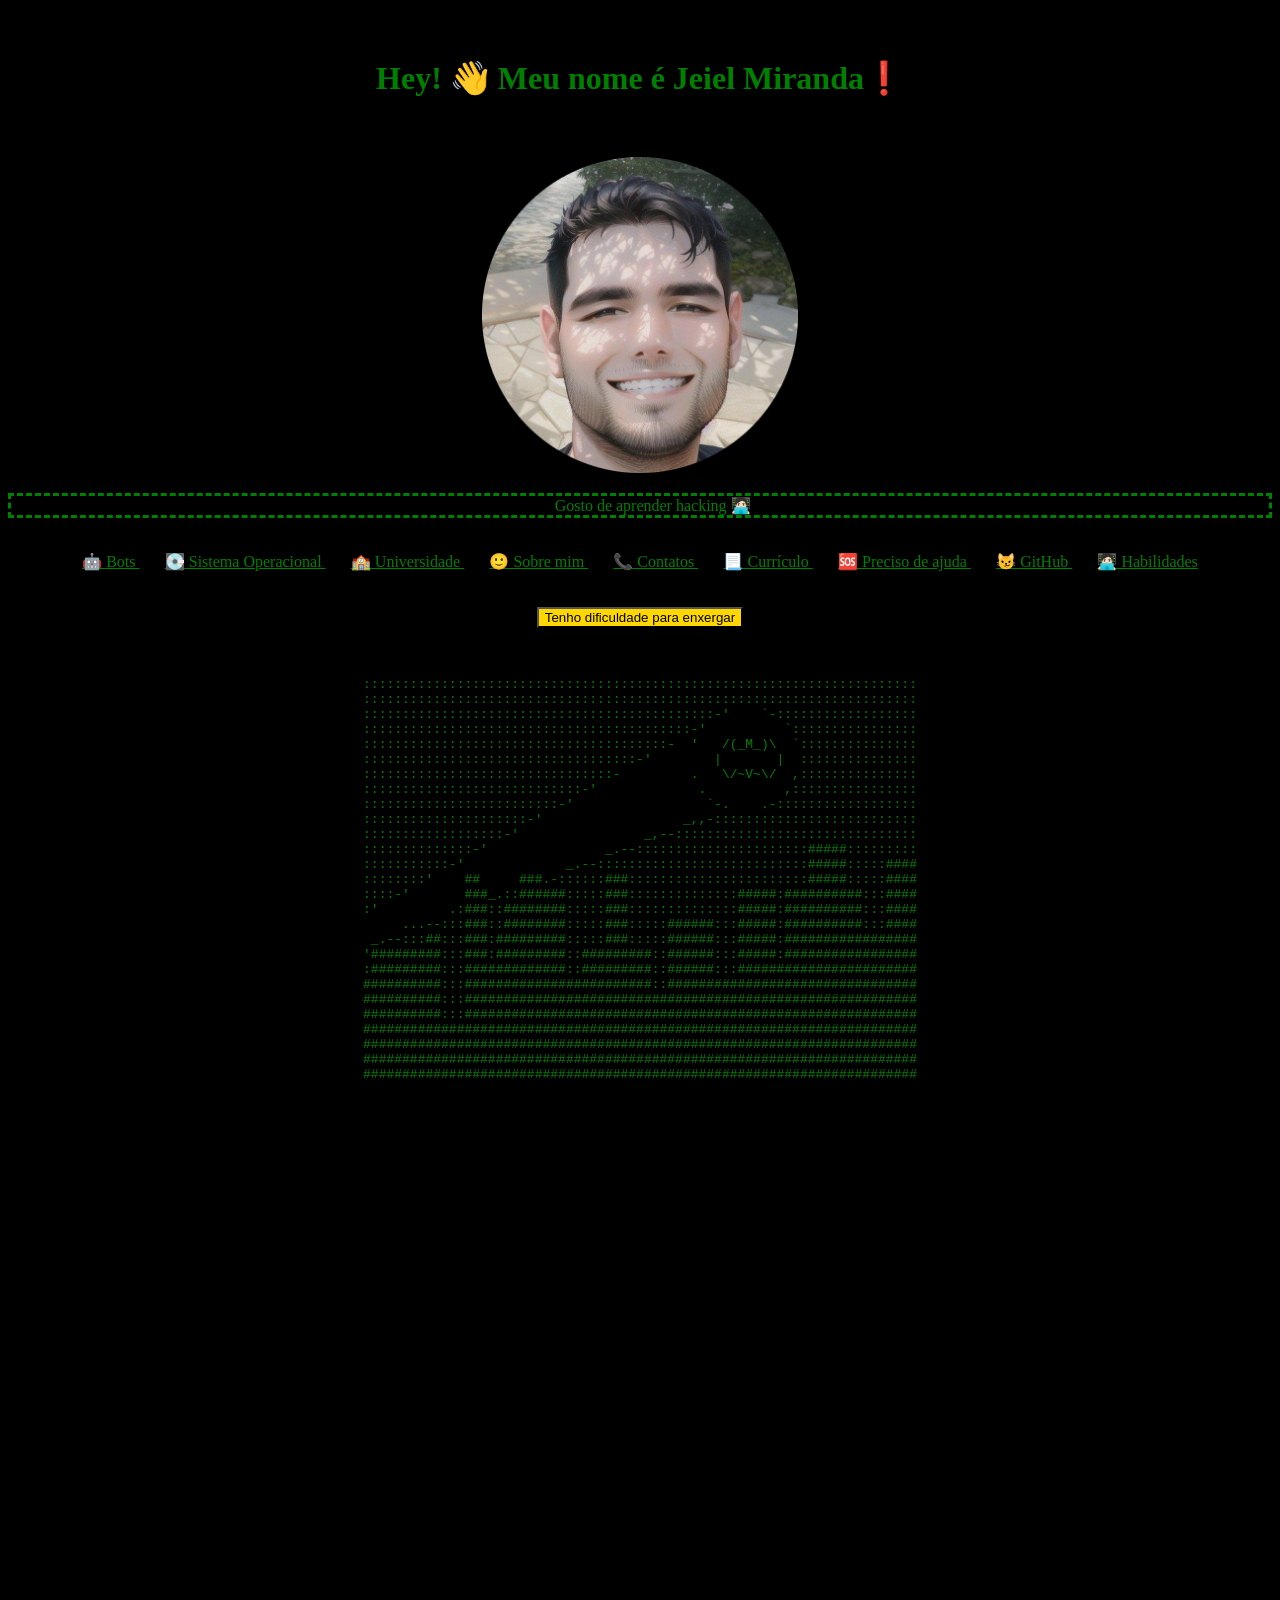
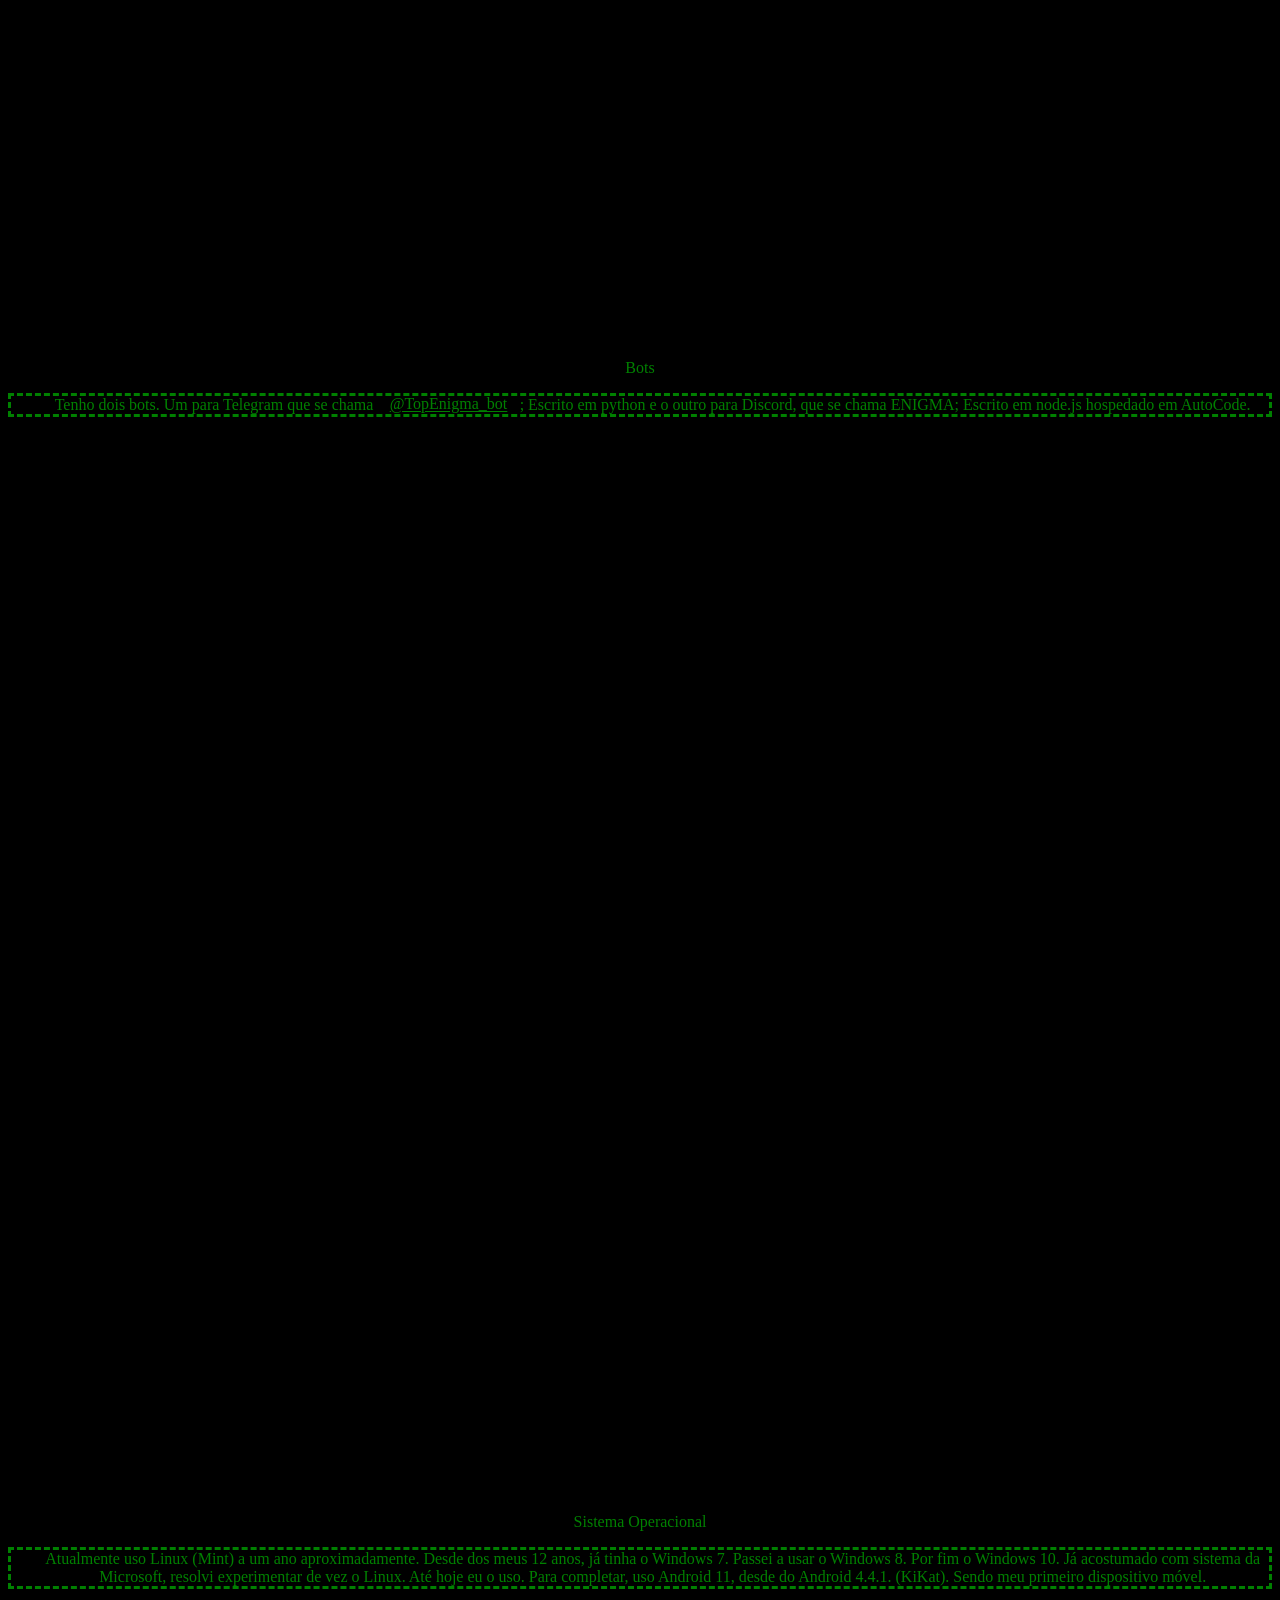
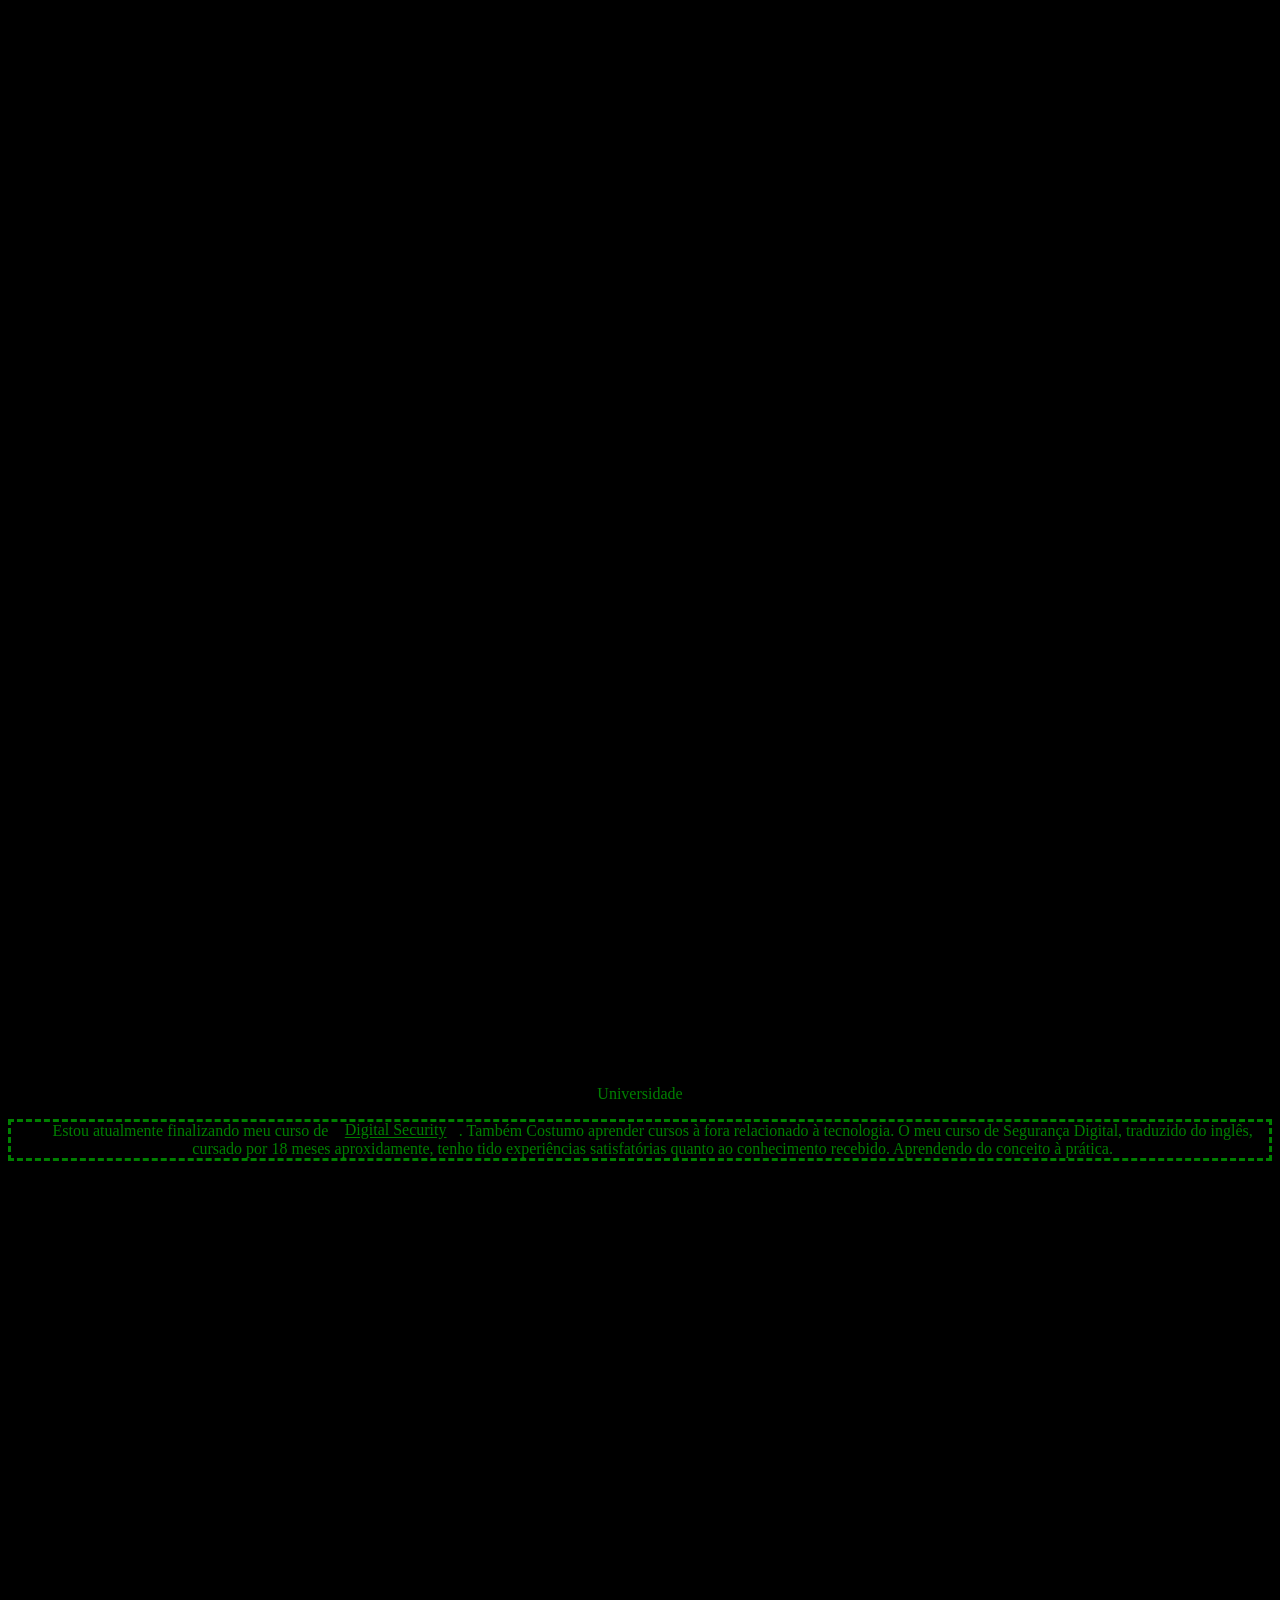
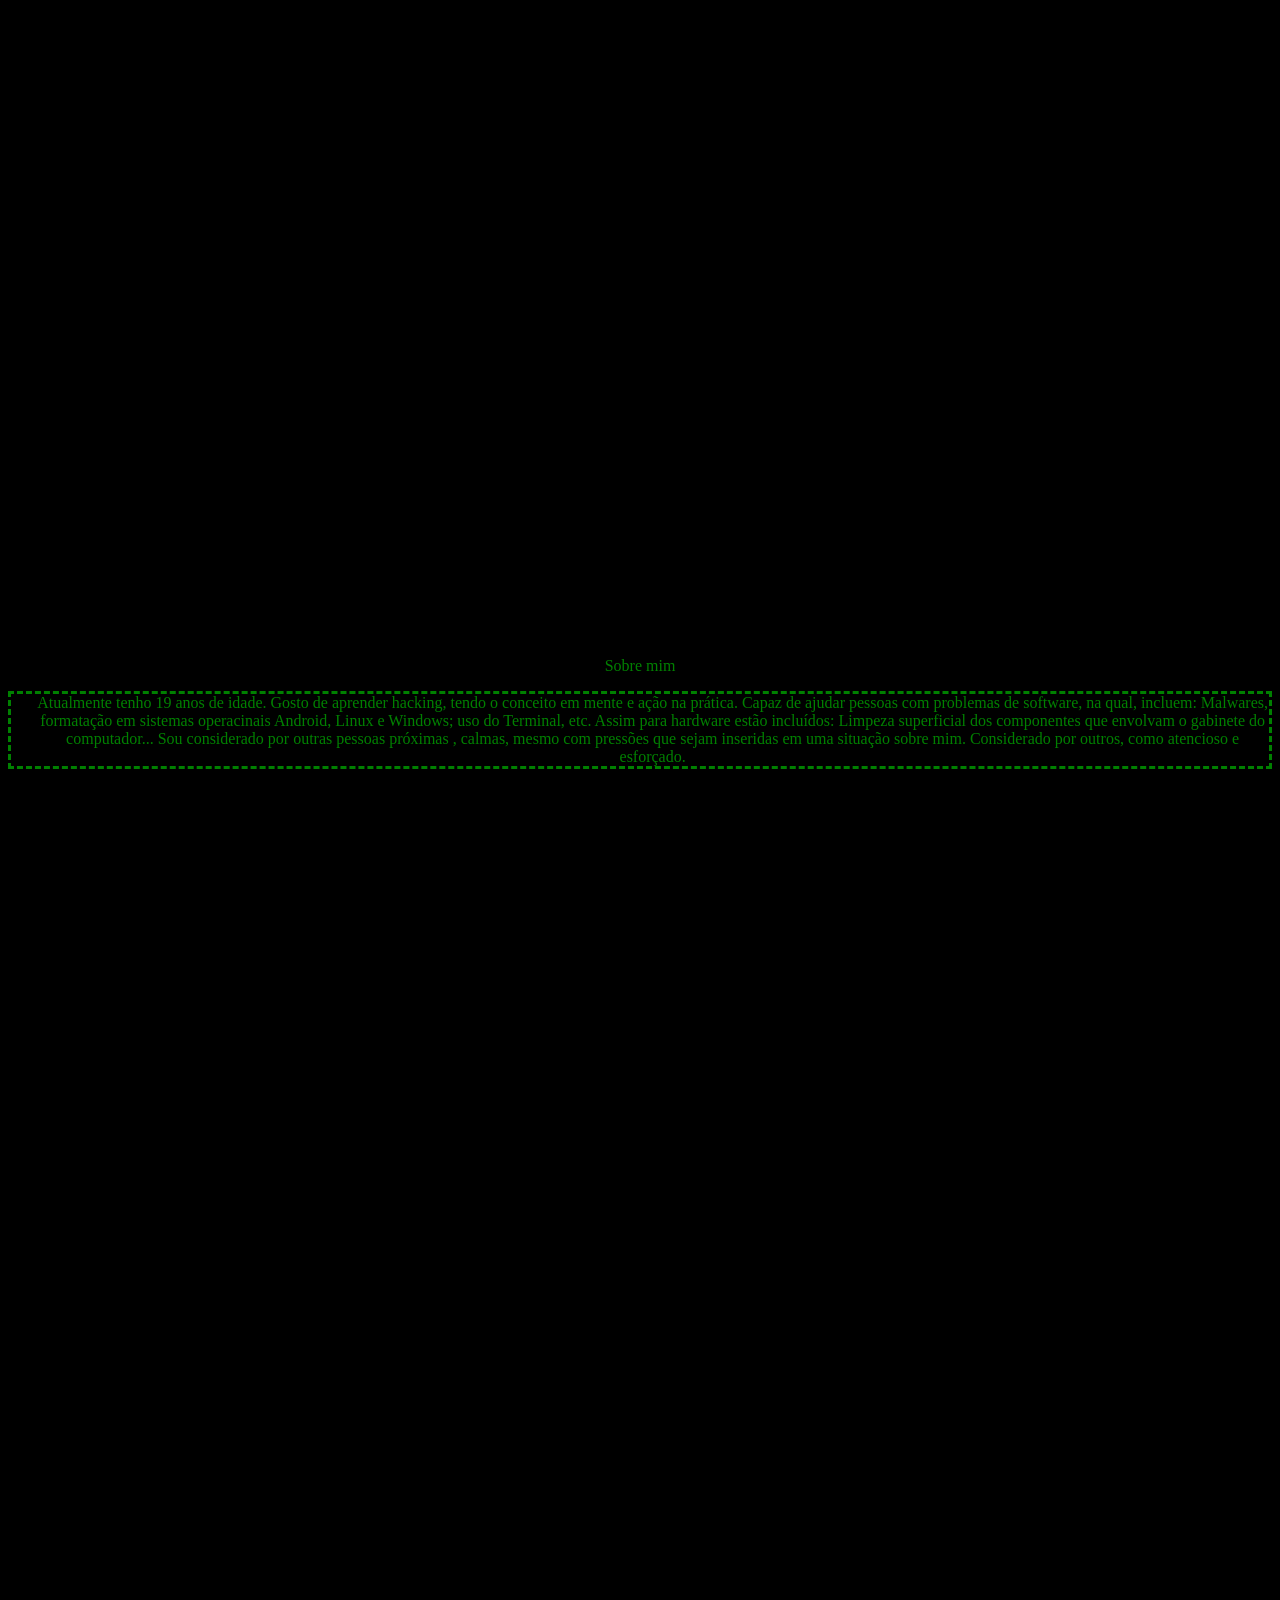
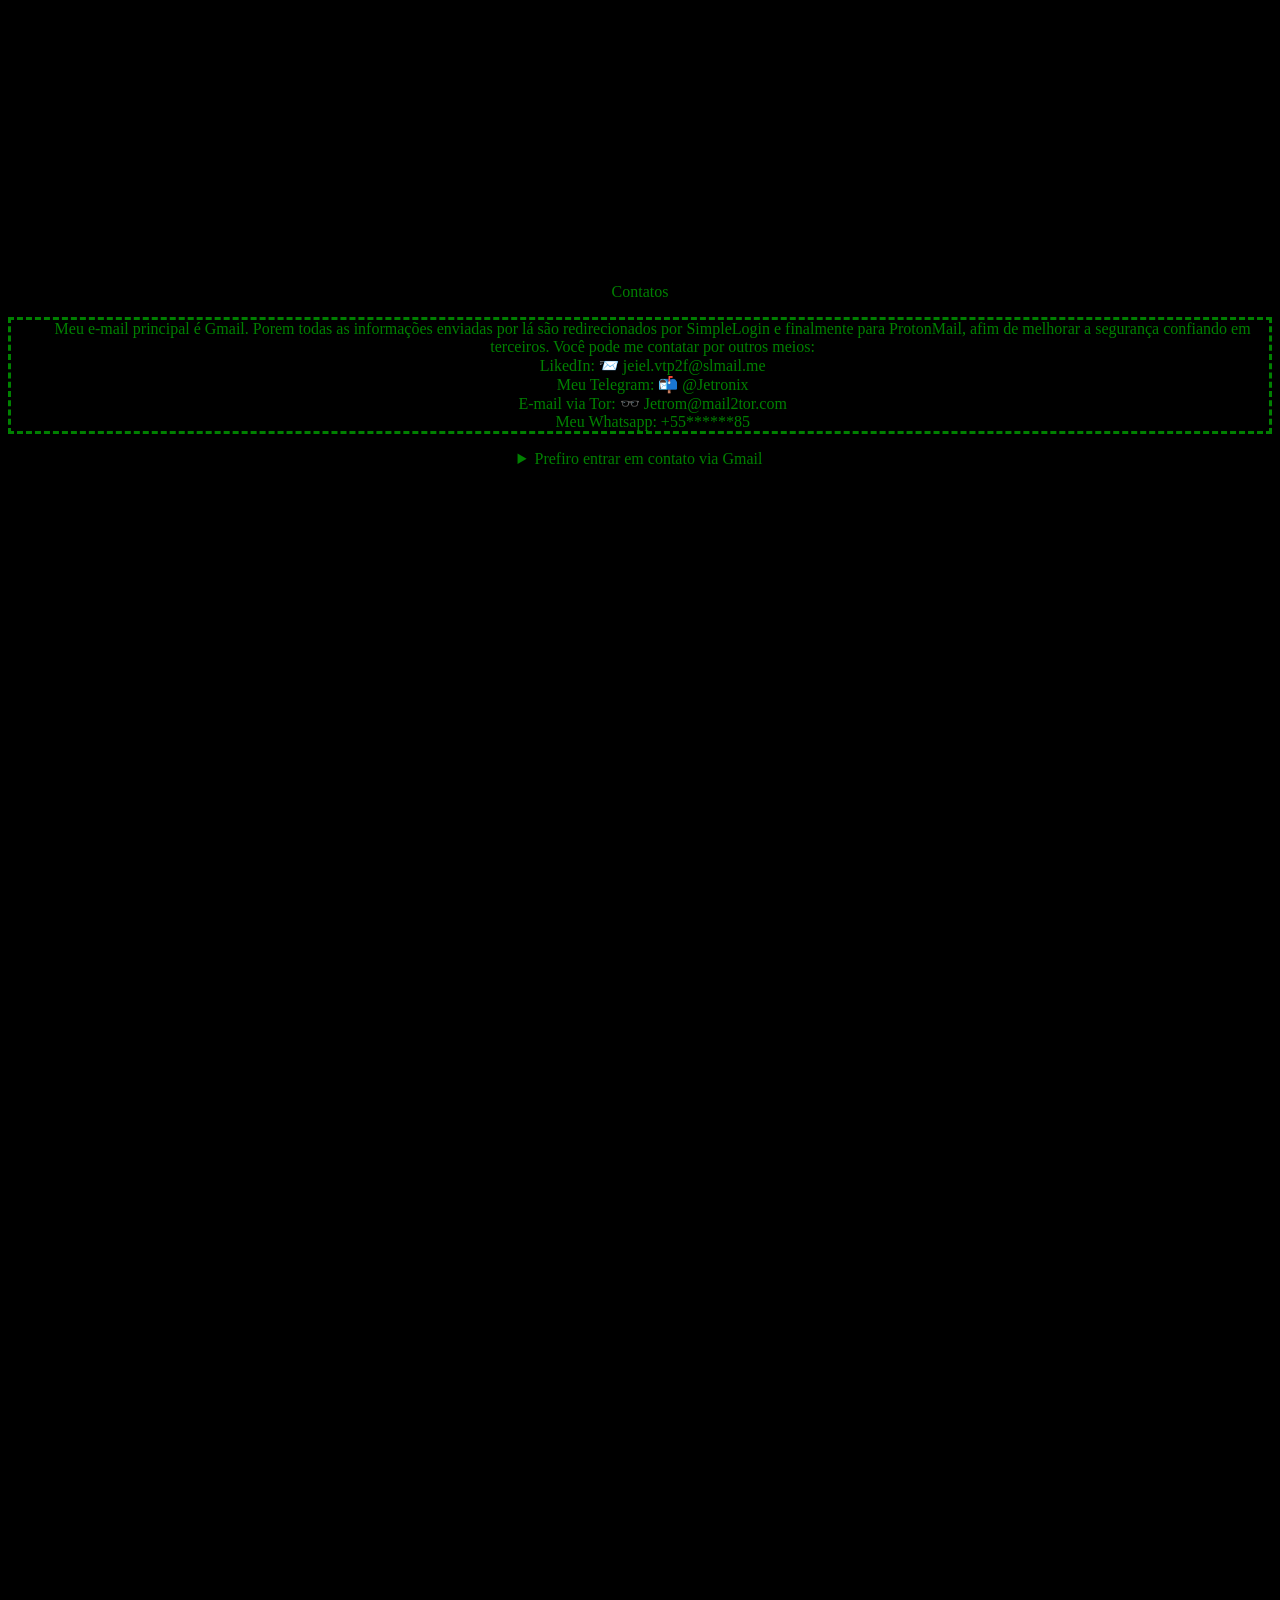
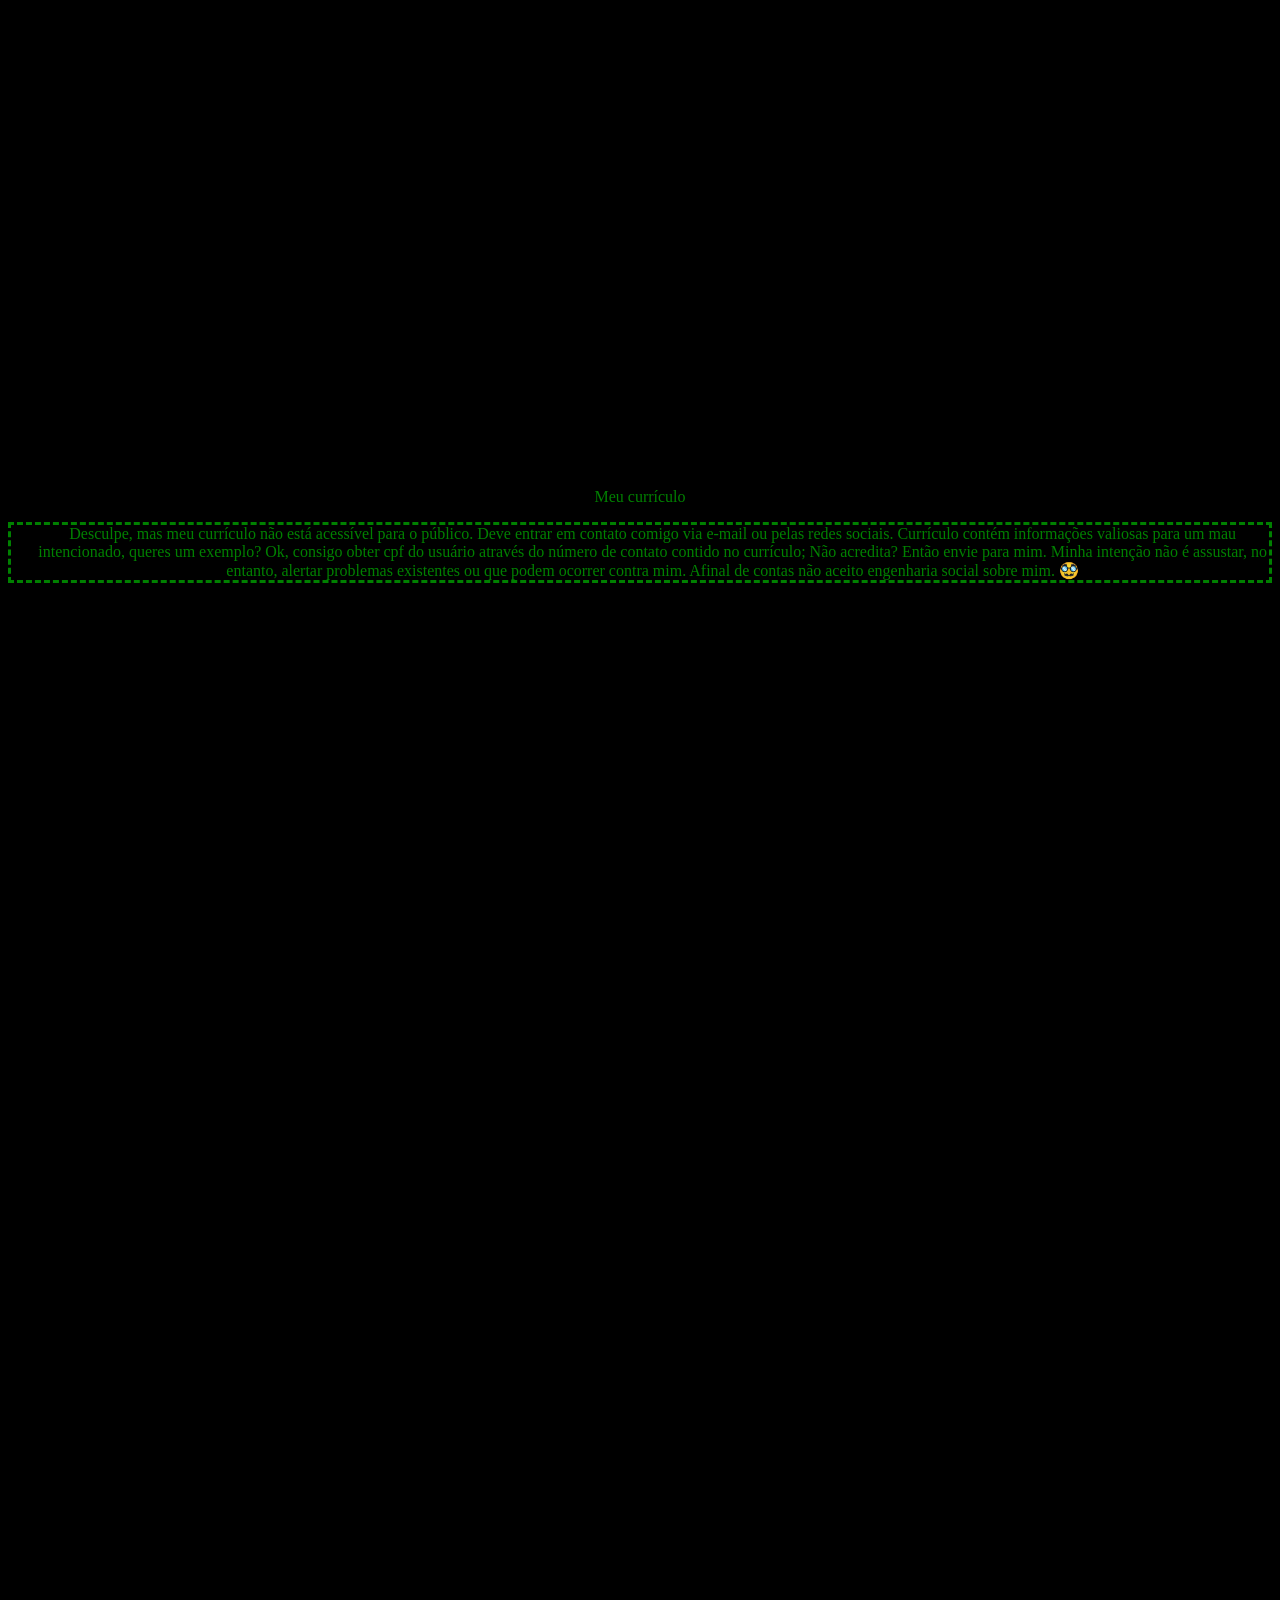
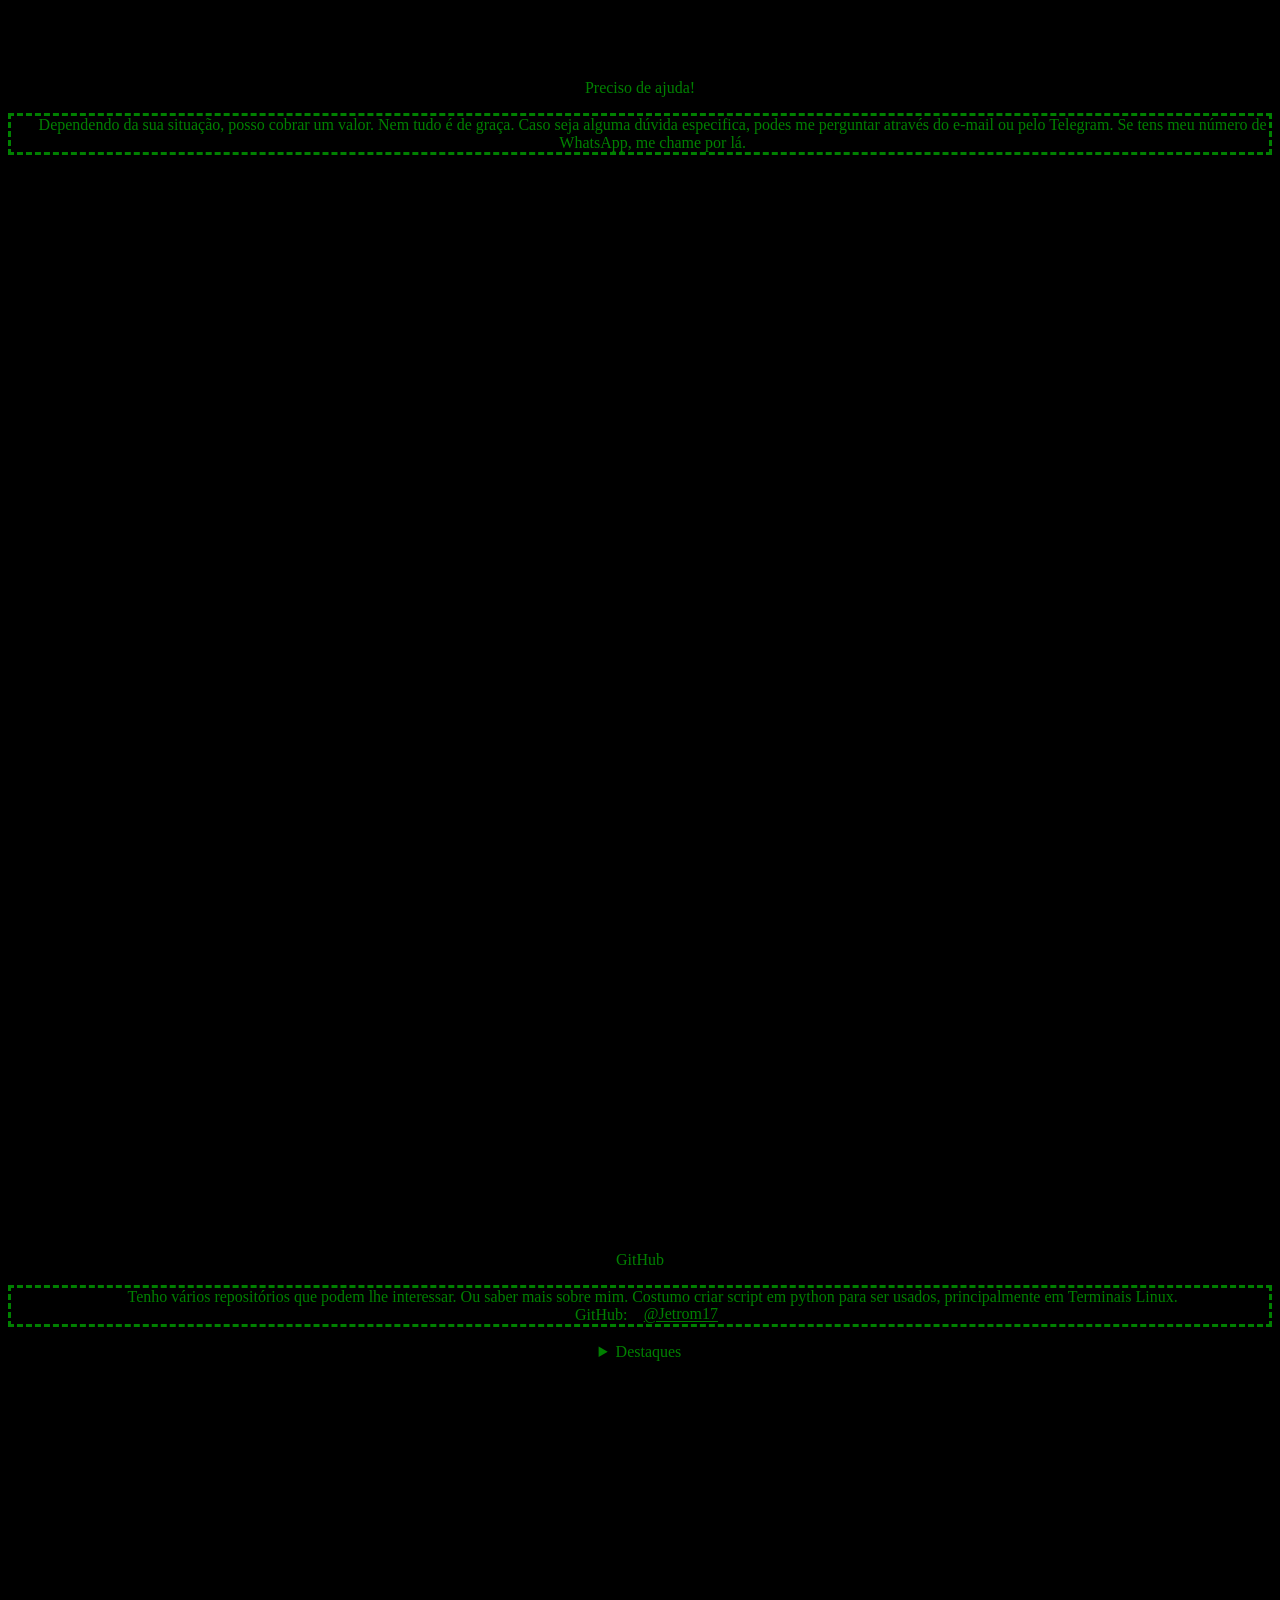
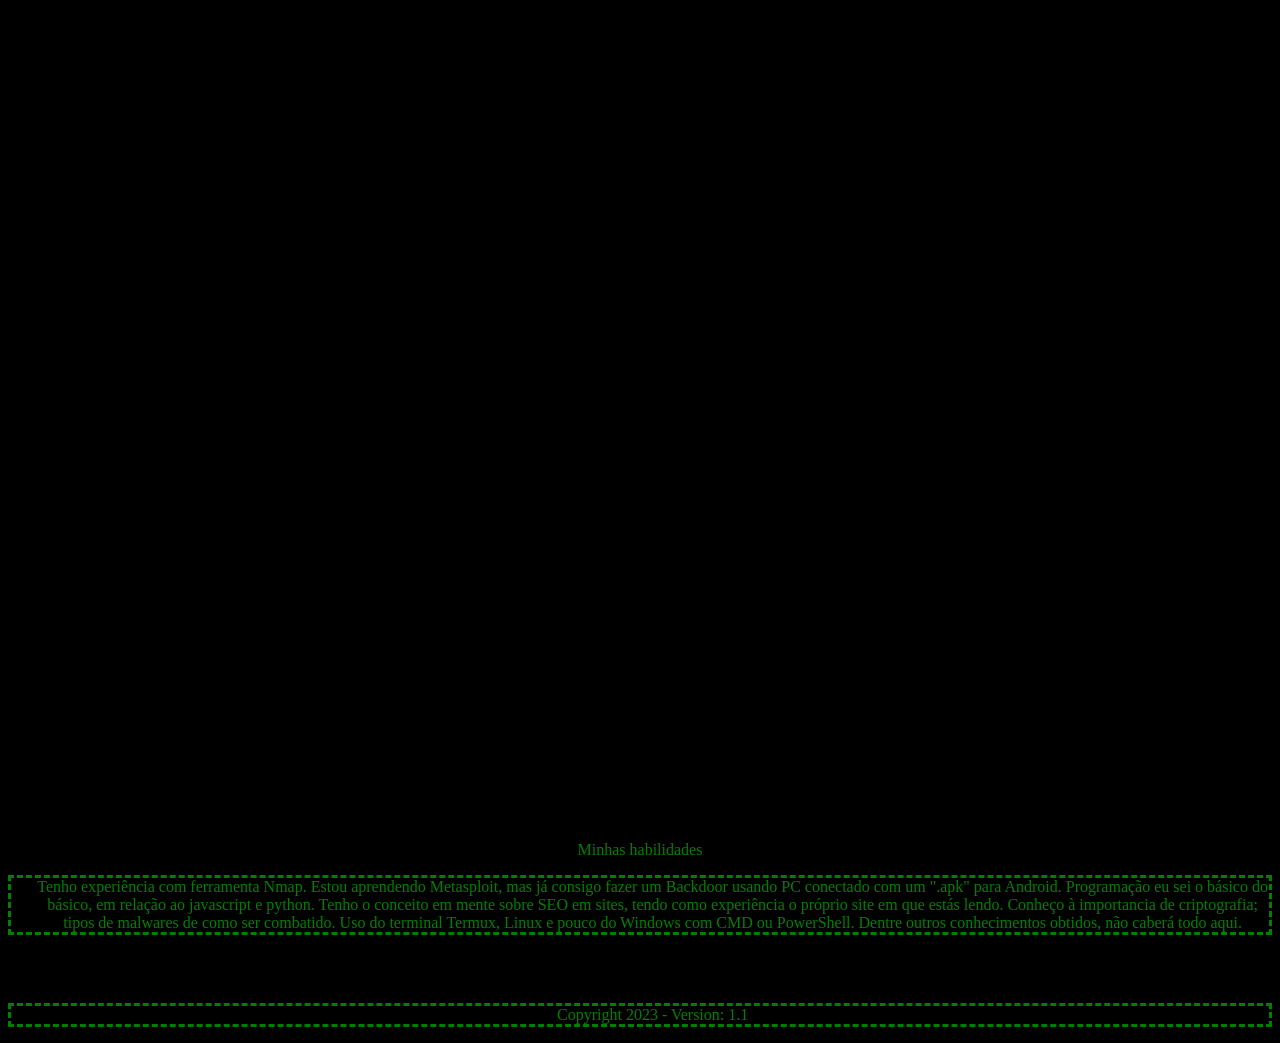
<file: about.html>
<!DOCTYPE html>
<html lang="pt-br"> 
  <!--
          .  .
          |\_|\
          | a_a\
          | | "]
      ____| '-\___
     /.----.___.-'\
    //        _    \
   //   .-. (~v~) /|
  |'|  /\:  .--  / \
 // |-/  \_/____/\/~|
|/  \ |  []_|_|_] \ |
| \  | \ |___   _\ ]_}
| |  '-' /   '.'  |
| |     /    /|:  |
| |     |   / |:  /\
| |     /  /  |  /  \
| |    |  /  /  |    \
\ |    |/\/  |/|/\    \
 \|\ |\|  |  | / /\/\__\
  \ \| | /   | |__
       / |   |____)
       |_/
-->
  <!--Sai do meu código-fonte!-->
  <head>
  <title>Jeiel Miranda</title>
  <meta http-equiv="Content-Language" content="pt-br">
  <meta name="viewport" content="width=device-width, initial-scale=1.0">
  <meta charset="UTF-8">
  <meta name="description" content="Pitch de Jeiel">
  <meta name="keywords" content="Jetrom, Jetronix, Jeiel, Jeiel Miranda, Jeiel Lima Miranda">
  <meta name="author" content="Jeiel Miranda">
  <meta name="lightning" content="jetrom@getalby.com" />
  <meta property="og:image" content="profile.webp">
  <meta property="og:image:height" content="100">
  <meta property="og:image:width" content="100">
  </head>
<style>
  html {
    background: black;
    color: green;
  }
  p {
    padding-left: 2%;
    border-style: dashed;
  }
  h1 {
    padding: 3%;
  }
  img {
    width: 25%;
  }
  a {
    color: green;
    padding: 1%;
  }
  button {
    background-color: gold;
    color: black;
  }
</style>
<body>
<center>
<h1>Hey! 👋 Meu nome é Jeiel Miranda❗</h1>
<img src="/assets/avatar.png" alt="Jeiel Lima Miranda" />
<p>Gosto de aprender hacking 🧑🏻‍💻</p>
<br>
<a href="#bot">🤖 Bots </a>
<a href="#os">💽 Sistema Operacional </a>
<a href="#UNAMA">🏫 Universidade </a>
<a href="#profile">🙂 Sobre mim </a>
<a href="#contato"> 📞 Contatos </a>
<a href="#cv"> 📃 Currículo </a>
<a href="#help"> 🆘 Preciso de ajuda </a>
<a href="#github"> 😼 GitHub </a>
<a href="#hacking"> 🧑🏻‍💻 Habilidades </a>
<br>
<br>
<br>
<button onclick="document.body.style.backgroundColor = 'white';document.body.style.color = 'black'">Tenho dificuldade para enxergar</button>
<br>
<br>
<br>
<pre>
:::::::::::::::::::::::::::::::::::::::::::::::::::::::::::::::::::::::
:::::::::::::::::::::::::::::::::::::::::::::::::::::::::::::::::::::::
:::::::::::::::::::::::::::::::::::::::::::::-'    `-::::::::::::::::::
::::::::::::::::::::::::::::::::::::::::::-'          `::::::::::::::::
:::::::::::::::::::::::::::::::::::::::-  '   /(_M_)\  `:::::::::::::::
:::::::::::::::::::::::::::::::::::-'        |       |  :::::::::::::::
::::::::::::::::::::::::::::::::-         .   \/~V~\/  ,:::::::::::::::
::::::::::::::::::::::::::::-'             .          ,::::::::::::::::
:::::::::::::::::::::::::-'                 `-.    .-::::::::::::::::::
:::::::::::::::::::::-'                  _,,-::::::::::::::::::::::::::
::::::::::::::::::-'                _,--:::::::::::::::::::::::::::::::
::::::::::::::-'               _.--::::::::::::::::::::::#####:::::::::
:::::::::::-'             _.--:::::::::::::::::::::::::::#####:::::####
::::::::'    ##     ###.-::::::###:::::::::::::::::::::::#####:::::####
::::-'       ###_.::######:::::###::::::::::::::#####:##########:::####
:'         .:###::########:::::###::::::::::::::#####:##########:::####
     ...--:::###::########:::::###:::::######:::#####:##########:::####
 _.--:::##:::###:#########:::::###:::::######:::#####:#################
'#########:::###:#########::#########::######:::#####:#################
:#########:::#############::#########::######:::#######################
##########:::########################::################################
##########:::##########################################################
##########:::##########################################################
#######################################################################
#######################################################################
#######################################################################
#######################################################################
</pre>
<br>
<!--Cerca de 60 tag de "<br>" para cada "id"-->
<br>
<br>
<br>
<br>
<br>
<br>
<br>
<br>
<br>
<br>
<br>
<br>
<br>
<br>
<br>
<br>
<br>
<br>
<br>
<br>
<br>
<br>
<br>
<br>
<br>
<br>
<br>
<br>
<br>
<br>
<br>
<br>
<br>
<br>
<br>
<br>
<br>
<br>
<br>
<br>
<br>
<br>
<br>
<br>
<br>
<br>
<br>
<a id="bot">Bots</a> 
<p>Tenho dois bots. Um para Telegram que se chama <a href="https://t.me/TopEnigma_bot">@TopEnigma_bot</a>; Escrito em python e o outro para Discord, que se chama ENIGMA; Escrito em node.js hospedado em AutoCode.</p>
<br>
<br>
<br>
<br>
<br>
<br>
<br>
<br>
<br>
<br>
<br>
<br>
<br>
<br>
<br>
<br>
<br>
<br>
<br>
<br>
<br>
<br>
<br>
<br>
<br>
<br>
<br>
<br>
<br>
<br>
<br>
<br>
<br>
<br>
<br>
<br>
<br>
<br>
<br>
<br>
<br>
<br>
<br>
<br>
<br>
<br>
<br>
<br>
<br>
<br>
<br>
<br>
<br>
<br>
<br>
<br>
<br>
<br>
<br>
<br>
<a id="os"> Sistema Operacional </a>
<p> Atualmente uso Linux (Mint) a um ano aproximadamente. Desde dos meus 12 anos, já tinha o Windows 7. Passei a usar o Windows 8. Por fim o Windows 10. Já acostumado com sistema da Microsoft, resolvi experimentar de vez o Linux. Até hoje eu o uso. Para completar, uso Android 11, desde do Android 4.4.1. (KiKat). Sendo meu primeiro dispositivo móvel.</p>
<br>
<br>
<br>
<br>
<br>
<br>
<br>
<br>
<br>
<br>
<br>
<br>
<br>
<br>
<br>
<br>
<br>
<br>
<br>
<br>
<br>
<br>
<br>
<br>
<br>
<br>
<br>
<br>
<br>
<br>
<br>
<br>
<br>
<br>
<br>
<br>
<br>
<br>
<br>
<br>
<br>
<br>
<br>
<br>
<br>
<br>
<br>
<br>
<br>
<br>
<br>
<br>
<br>
<br>
<br>
<br>
<br>
<br>
<br>
<br>
<a id="UNAMA">Universidade</a>
<p>Estou atualmente finalizando meu curso de <a href="https://graduacao.unama.br/nossos-cursos/cst-em-digital-security/428/94/2">Digital Security</a>. Também Costumo aprender cursos à fora relacionado à tecnologia. O meu curso de Segurança Digital, traduzido do inglês, cursado por 18 meses aproxidamente, tenho tido experiências satisfatórias quanto ao conhecimento recebido. Aprendendo do conceito à prática.</p>
<br>
<br>
<br>
<br>
<br>
<br>
<br>
<br>
<br>
<br>
<br>
<br>
<br>
<br>
<br>
<br>
<br>
<br>
<br>
<br>
<br>
<br>
<br>
<br>
<br>
<br>
<br>
<br>
<br>
<br>
<br>
<br>
<br>
<br>
<br>
<br>
<br>
<br>
<br>
<br>
<br>
<br>
<br>
<br>
<br>
<br>
<br>
<br>
<br>
<br>
<br>
<br>
<br>
<br>
<br>
<br>
<br>
<br>
<br>
<br>
<a id="profile">Sobre mim</a>
<p>Atualmente tenho 19 anos de idade. Gosto de aprender hacking, tendo o conceito em mente e ação na prática. Capaz de ajudar pessoas com problemas de software, na qual, incluem: Malwares, formatação em sistemas operacinais Android, Linux e Windows; uso do Terminal, etc. Assim para hardware estão incluídos: Limpeza superficial dos componentes que envolvam o gabinete do computador... Sou considerado por outras pessoas próximas , calmas, mesmo com pressões que sejam inseridas em uma situação sobre mim. Considerado por outros, como atencioso e esforçado.</p>
<br>
<br>
<br>
<br>
<br>
<br>
<br>
<br>
<br>
<br>
<br>
<br>
<br>
<br>
<br>
<br>
<br>
<br>
<br>
<br>
<br>
<br>
<br>
<br>
<br>
<br>
<br>
<br>
<br>
<br>
<br>
<br>
<br>
<br>
<br>
<br>
<br>
<br>
<br>
<br>
<br>
<br>
<br>
<br>
<br>
<br>
<br>
<br>
<br>
<br>
<br>
<br>
<br>
<br>
<br>
<br>
<br>
<br>
<br>
<br>
<br>
<a id="contato">Contatos</a>
<p>Meu e-mail principal é Gmail. Porem todas as informações enviadas por lá são redirecionados por SimpleLogin e finalmente para ProtonMail, afim de melhorar a segurança confiando em terceiros. Você pode me contatar por outros meios:
<br>
LikedIn: 📨 jeiel.vtp2f@slmail.me
<br>
Meu Telegram: 📬 @Jetronix
<br>
E-mail via Tor: 🕶️ Jetrom@mail2tor.com
<br>
Meu Whatsapp: +55******85
<br>
</p>
<details><summary>Prefiro entrar em contato via Gmail</summary>jeiel.lima.miranda@gmail.com</details>
<br>
<br>
<br>
<br>
<br>
<br>
<br>
<br>
<br>
<br>
<br>
<br>
<br>
<br>
<br>
<br>
<br>
<br>
<br>
<br>
<br>
<br>
<br>
<br>
<br>
<br>
<br>
<br>
<br>
<br>
<br>
<br>
<br>
<br>
<br>
<br>
<br>
<br>
<br>
<br>
<br>
<br>
<br>
<br>
<br>
<br>
<br>
<br>
<br>
<br>
<br>
<br>
<br>
<br>
<br>
<br>
<br>
<br>
<br>
<br>
<br>
<br>
<br>
<br>
<br>
<br>
<br>
<br>
<br>
<br>
<br>
<br>
<br>
<br>
<br>
<br>
<br>
<br>
<br>
<br>
<br>
<br>
<br>
<br>
<br>
<br>
<br>
<br>
<br>
<br>
<a id="cv"> Meu currículo </a>
<p>Desculpe, mas meu currículo não está acessível para o público. Deve entrar em contato comigo via e-mail ou pelas redes sociais. Currículo contém informações valiosas para um mau intencionado, queres um exemplo? Ok, consigo obter cpf do usuário através do número de contato contido no currículo; Não acredita? Então envie para mim. Minha intenção não é assustar, no entanto, alertar problemas existentes ou que podem ocorrer contra mim. Afinal de contas não aceito engenharia social sobre mim. 🥸</p>
<br>
<br>
<br>
<br>
<br>
<br>
<br>
<br>
<br>
<br>
<br>
<br>
<br>
<br>
<br>
<br>
<br>
<br>
<br>
<br>
<br>
<br>
<br>
<br>
<br>
<br>
<br>
<br>
<br>
<br>
<br>
<br>
<br>
<br>
<br>
<br>
<br>
<br>
<br>
<br>
<br>
<br>
<br>
<br>
<br>
<br>
<br>
<br>
<br>
<br>
<br>
<br>
<br>
<br>
<br>
<br>
<br>
<br>
<br>
<br>
<a id="help">Preciso de ajuda!</a>
<p>Dependendo da sua situação, posso cobrar um valor. Nem tudo é de graça. Caso seja alguma dúvida especifica, podes me perguntar através do e-mail ou pelo Telegram. Se tens meu número de WhatsApp, me chame por lá.</p>
<br>
<br>
<br>
<br>
<br>
<br>
<br>
<br>
<br>
<br>
<br>
<br>
<br>
<br>
<br>
<br>
<br>
<br>
<br>
<br>
<br>
<br>
<br>
<br>
<br>
<br>
<br>
<br>
<br>
<br>
<br>
<br>
<br>
<br>
<br>
<br>
<br>
<br>
<br>
<br>
<br>
<br>
<br>
<br>
<br>
<br>
<br>
<br>
<br>
<br>
<br>
<br>
<br>
<br>
<br>
<br>
<br>
<br>
<br>
<br>
<a id="github">GitHub</a>
<p>Tenho vários repositórios que podem lhe interessar. Ou saber mais sobre mim. Costumo criar script em python para ser usados, principalmente em Terminais Linux.
<br>
GitHub: <a href="https://github.com/Jetrom17/">@Jetrom17</a>
</p>
<details><summary>Destaques</summary>1️⃣<a href="https://github.com/Jetrom17/TabNews_Terminal">TabNews_Terminal</a> 
<br> 
2️⃣<a href="https://github.com/Jetrom17/Metasploit/blob/main/Backdoor/Backdoor%20-%20%5B%231%5D.md">Backdoor com Metasploit</a>
<br>
3️⃣<a href="https://github.com/Jetrom17/Biblie_Terminal">Bíblia Sagrada no Terminal</a>
<br>
4️⃣<a href="https://github.com/Jetrom17/E-mail-organizado">Organizar E-mail</a>
<br>
5️⃣<a href="https://github.com/Jetrom17/Bot">Bot Telegram</a>
<br>
6️⃣<a href="https://github.com/Jetrom17/Tabnews">Aplicativo TabNews</a>
<br>
7️⃣<a href="https://github.com/Jetrom17/site">Site</a>
</details>
<br>
<br>
<br>
<br>
<br>
<br>
<br>
<br>
<br>
<br>
<br>
<br>
<br>
<br>
<br>
<br>
<br>
<br>
<br>
<br>
<br>
<br>
<br>
<br>
<br>
<br>
<br>
<br>
<br>
<br>
<br>
<br>
<br>
<br>
<br>
<br>
<br>
<br>
<br>
<br>
<br>
<br>
<br>
<br>
<br>
<br>
<br>
<br>
<br>
<br>
<br>
<br>
<br>
<br>
<br>
<br>
<br>
<br>
<br>
<br>
<a id="hacking">Minhas habilidades</a>
<p>Tenho experiência com ferramenta Nmap. Estou aprendendo Metasploit, mas já consigo fazer um Backdoor usando PC conectado com um ".apk" para Android.
Programação eu sei o básico do básico, em relação ao javascript e python. Tenho o conceito em mente sobre SEO em sites, tendo como experiência o próprio site em que estás lendo. Conheço à importancia de criptografia; tipos de malwares de como ser combatido. Uso do terminal Termux, Linux e pouco do Windows com CMD ou PowerShell. Dentre outros conhecimentos obtidos, não caberá todo aqui.
</p>
<br>
<br>
</center>
<footer>
  <center><p>Copyright 2023 - Version: 1.1</p></center>
</footer>
</body>
</html>
</file>
